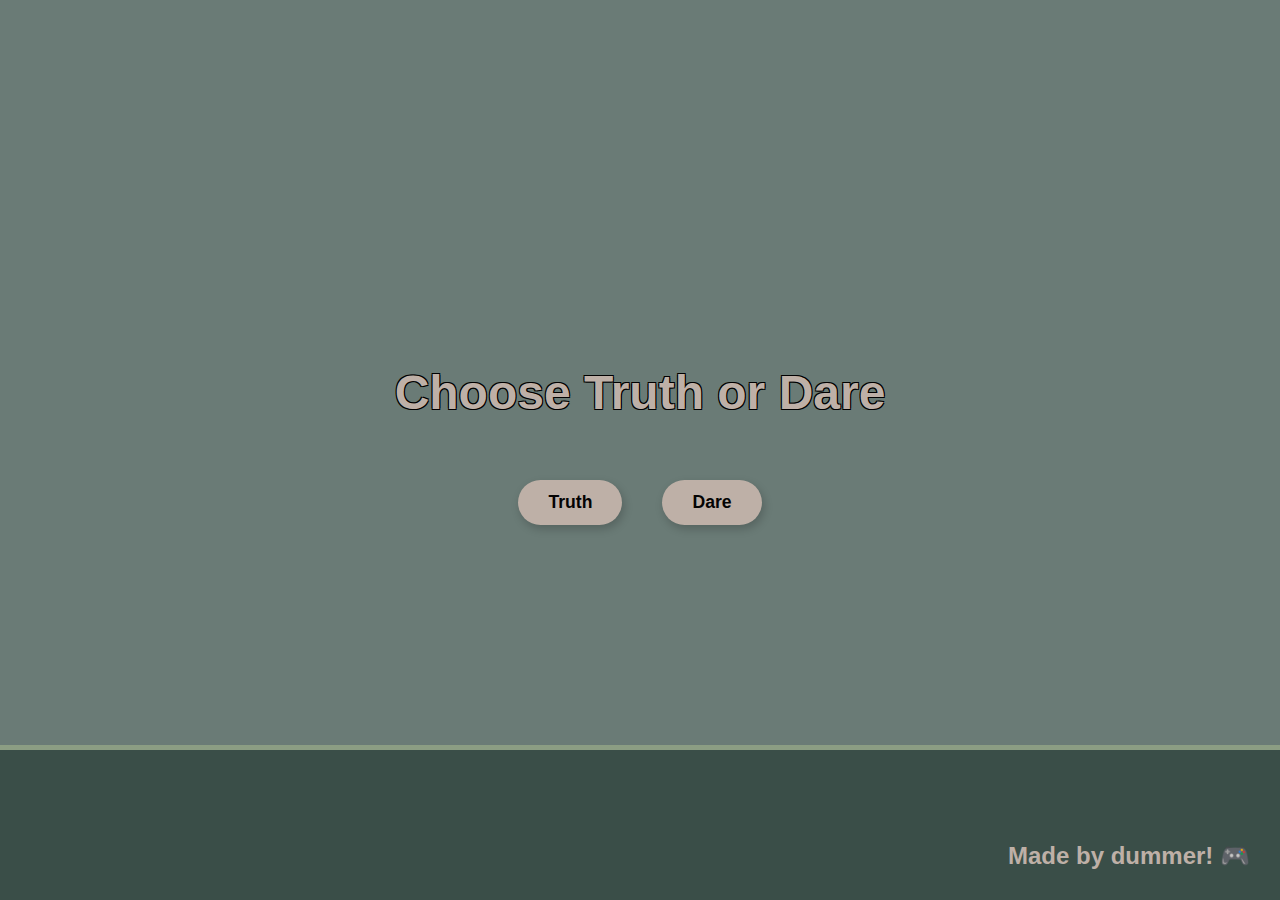
<file: welcome.html>
<!DOCTYPE html>
<html lang="en">
<head>
  <meta charset="UTF-8">
  <meta name="viewport" content="width=device-width, initial-scale=1.0">
  <title>Choose Your Challenge</title>
  <link rel="stylesheet" href="css/styles.css">
  <style>
    /* Button fix styles */
    .game-choice-btn {
      display: inline-block;
      padding: 12px 30px;
      margin: 10px;
      text-decoration: none;
      text-align: center;
    }
  </style>
</head>
<body>
  <h1 id="welcomeHeading">Choose Truth or Dare</h1>
  
  <div class="button-group">
    <a href="truth.html" class="btn btn-game game-choice-btn">Truth</a>
    <a href="dare.html" class="btn btn-game game-choice-btn">Dare</a>
  </div>

  <div class="footer">
    <div class="footer-text">Made by dummer! 🎮</div>
  </div>

  <script>
    // Get name from URL or storage
    function getPlayerName() {
      // Check URL first
      const urlParams = new URLSearchParams(window.location.search);
      const urlName = urlParams.get('name');
      
      // Then check localStorage
      const storedName = localStorage.getItem('playerName');
      
      // Return whichever exists, preferring URL
      return urlName || storedName || '';
    }

    // Update page with player name
    function updateWelcomeText() {
      const name = getPlayerName();
      const welcomeHeading = document.getElementById('welcomeHeading');
      
      if (name) {
        welcomeHeading.textContent = `Choose Truth or Dare, ${name}!`;
        // Store name for other pages if it came from URL
        if (!localStorage.getItem('playerName')) {
          localStorage.setItem('playerName', name);
        }
      }
    }

    // Fix for buttons not working (ensure DOM is loaded)
    document.addEventListener('DOMContentLoaded', function() {
      // Update the welcome text
      updateWelcomeText();
      
      // Add click event listeners for debugging
      document.querySelectorAll('.game-choice-btn').forEach(btn => {
        btn.addEventListener('click', function(e) {
          console.log(`Clicked: ${e.target.textContent}`);
          // Let the default link behavior happen
        });
      });
      
      // Fallback in case links still don't work
      document.getElementById('truthFallback').addEventListener('click', function() {
        window.location.href = 'truth.html';
      });
      document.getElementById('dareFallback').addEventListener('click', function() {
        window.location.href = 'dare.html';
      });
    });

    // Fallback navigation function
    function navigateTo(page) {
      window.location.href = page;
    }
  </script>

  <!-- Hidden fallback buttons (in case primary links fail) -->
  <button id="truthFallback" style="display:none;">Truth Fallback</button>
  <button id="dareFallback" style="display:none;">Dare Fallback</button>
</body>
</html>
</file>
<file: css/styles.css>
/* ====== GLOBAL STYLES ====== */
:root {
    --primary-bg: #6A7B76;
    --secondary-bg: #3A4E48;
    --text-color: #BEB0A7;
    --button-bg: #BEB0A7;
    --button-hover: #8B9D83;
    --button-text: #040303;
    --accent-blue: #0095f6;
    --accent-blue-hover: #007bb5;
  }
  
  body {
    font-family: 'Comic Sans MS', cursive, sans-serif;
    margin: 0;
    padding: 0;
    min-height: 100vh;
    display: flex;
    justify-content: center;
    align-items: center;
    flex-direction: column;
    text-align: center;
    background-color: var(--primary-bg);
    color: var(--text-color);
    position: relative;
    overflow-x: hidden;
  }
  
  h1 {
    font-size: clamp(2rem, 5vw, 3rem);
    margin: 0 20px 20px;
    text-shadow: -1px -1px 0 #000, 1px -1px 0 #000, -1px 1px 0 #000, 1px 1px 0 #000;
    z-index: 2;
  }
  
  /* ====== BUTTON STYLES ====== */
  .btn {
    padding: 12px 30px;
    font-size: 1.1rem;
    font-weight: bold;
    border: none;
    border-radius: 30px;
    cursor: pointer;
    transition: all 0.3s ease;
    margin: 10px;
    box-shadow: 2px 4px 10px rgba(0, 0, 0, 0.2);
  }
  
  .btn-game {
    background-color: var(--button-bg);
    color: var(--button-text);
  }
  
  .btn-game:hover {
    background-color: var(--button-hover);
    transform: scale(1.05);
  }
  
  .btn-primary {
    background-color: var(--accent-blue);
    color: white;
  }
  
  .btn-primary:hover {
    background-color: var(--accent-blue-hover);
  }
  
  /* ====== GAME CONTENT STYLES ====== */
  .game-content {
    background-color: var(--secondary-bg);
    border: 4px solid var(--button-bg);
    border-radius: 20px;
    padding: 30px;
    max-width: 800px;
    font-size: 1.5rem;
    margin: 20px;
    box-shadow: 0 0 20px rgba(0,0,0,0.3);
  }
  
  .button-group {
    display: flex;
    flex-wrap: wrap;
    justify-content: center;
    gap: 20px;
    margin-top: 30px;
  }
  
  /* ====== FOOTER STYLES ====== */
  .footer {
    position: absolute;
    bottom: 0;
    width: 100%;
    height: 150px;
    display: flex;
    justify-content: flex-end;
    align-items: flex-end;
    background: var(--secondary-bg);
    border-top: 5px solid var(--button-hover);
    z-index: 1;
  }
  
  .footer-text {
    font-size: 1.5rem;
    color: var(--text-color);
    text-align: right;
    font-weight: bold;
    margin: 0 30px 30px 0;
  }
  
  /* ====== MODAL STYLES ====== */
  .modal {
    display: none;
    position: fixed;
    top: 0;
    left: 0;
    width: 100%;
    height: 100%;
    background-color: rgba(0, 0, 0, 0.5);
    z-index: 100;
    justify-content: center;
    align-items: center;
  }
  
  .modal-content {
    background-color: var(--button-bg);
    padding: 30px;
    border-radius: 15px;
    text-align: center;
    color: var(--button-text);
    max-width: 90%;
    width: 400px;
    box-shadow: 0 0 20px rgba(0,0,0,0.3);
  }
  
  .modal-input {
    padding: 12px;
    margin: 20px 0;
    width: 80%;
    font-size: 1rem;
    border-radius: 5px;
    border: 2px solid var(--primary-bg);
  }
  
  /* ====== RESPONSIVE ADJUSTMENTS ====== */
  @media (max-width: 600px) {
    .game-content {
      padding: 20px;
      font-size: 1.2rem;
    }
    
    .button-group {
      flex-direction: column;
      gap: 15px;
    }
    
    .footer {
      height: 120px;
    }
    
    .footer-text {
      font-size: 1.2rem;
      margin: 0 20px 20px 0;
    }
  }
</file>
